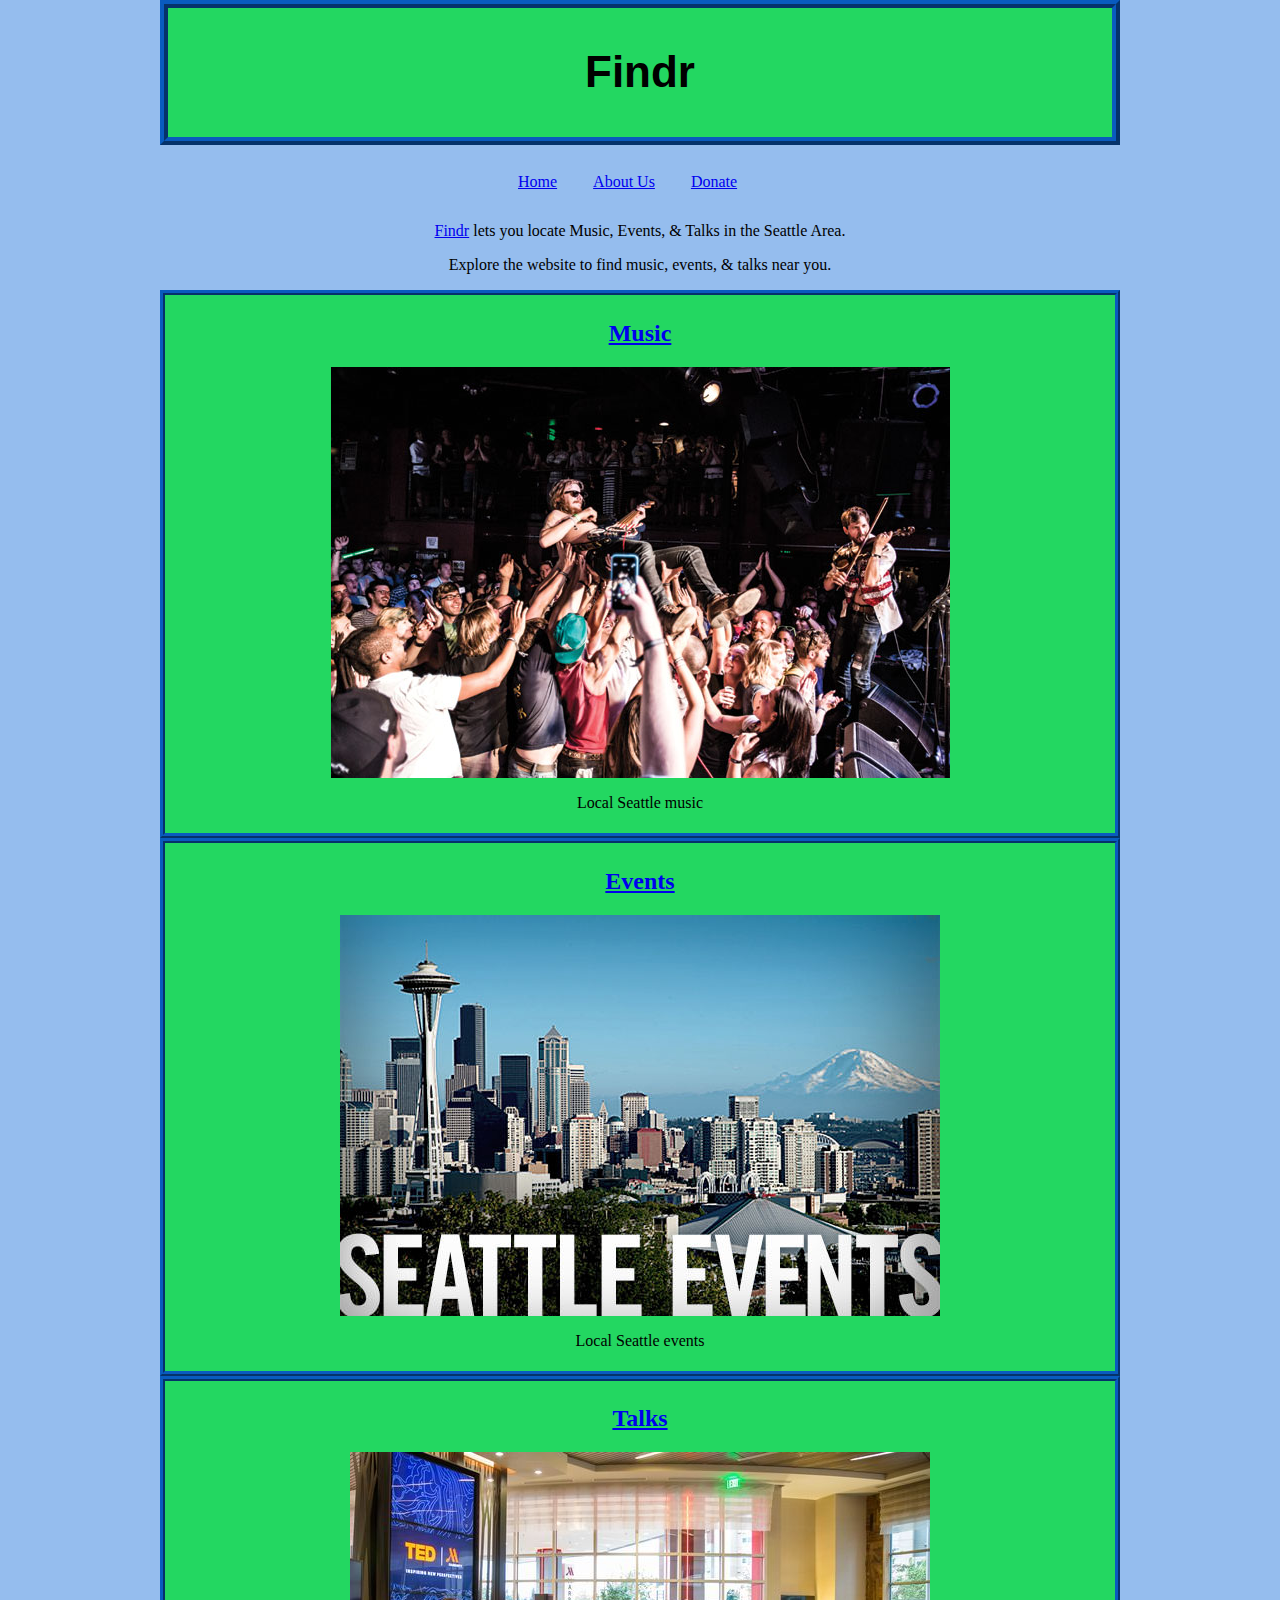
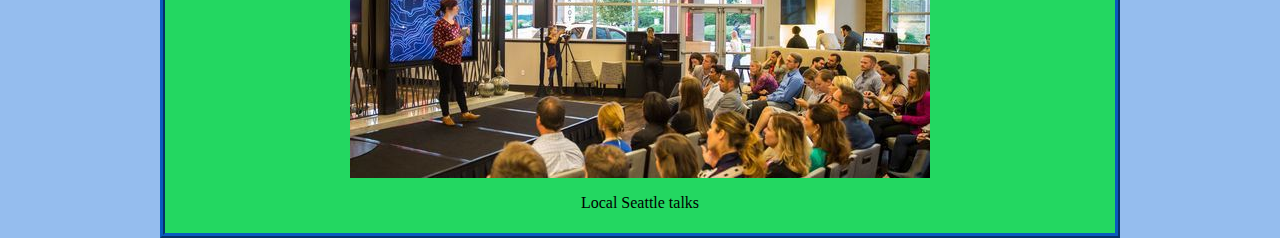
<file: index.html>
<html>
  <head>
    <!-- this is a comment for instructions to the browser that we dont want people to see -->
    <title>Findr</title>
    <link href="index.css" type="text/css" rel="stylesheet">
  </head>
  <body>
    <!-- this is another comment -->
    <header>
      <h1>
        Findr
      </h1>
    </header>
    <nav>
      <ul>
        <li>
          <a href="index.html">Home</a>
        </li>
        <li>
          <a href="about_us.html">About Us</a>
        </li>
        <li>
          <a href="donate.html">Donate</a>
        </li>
      </ul>
    </nav>
    <section>
      <p>
        <a href="https://www.seattletimes.com/entertainment/music/10-upcoming-seattle-concerts-to-get-excited-about/">Findr</a> lets you locate Music, Events, & Talks in the Seattle Area.
      </p>
      <p>
        Explore the website to find music, events, & talks near you.
      </p>
      <article class= "articlebackground">
      <h2><a href= "http://www.thestranger.com/events/music">Music<a/></h2>
      <img src= "seamusic.jpg">
      <p>Local Seattle music</p>
    </article>
    <article class="articlebackground">
      <h2><a href= "http://www.thestranger.com/events/">Events<a/></h2>
      <img src= "seaevents.jpg">
      <p>Local Seattle events</p>
    </article>
    <article class= "articlebackground">
      <h2><a href= "https://www.thestranger.com/events/readings">Talks</a></h2>
      <img src= "seatalks.jpg">
      <p>Local Seattle talks</p>
    </article>

    </section>
    <aside>
    </aside>
    <footer>
    </footer>
  </body>
</html>
</file>
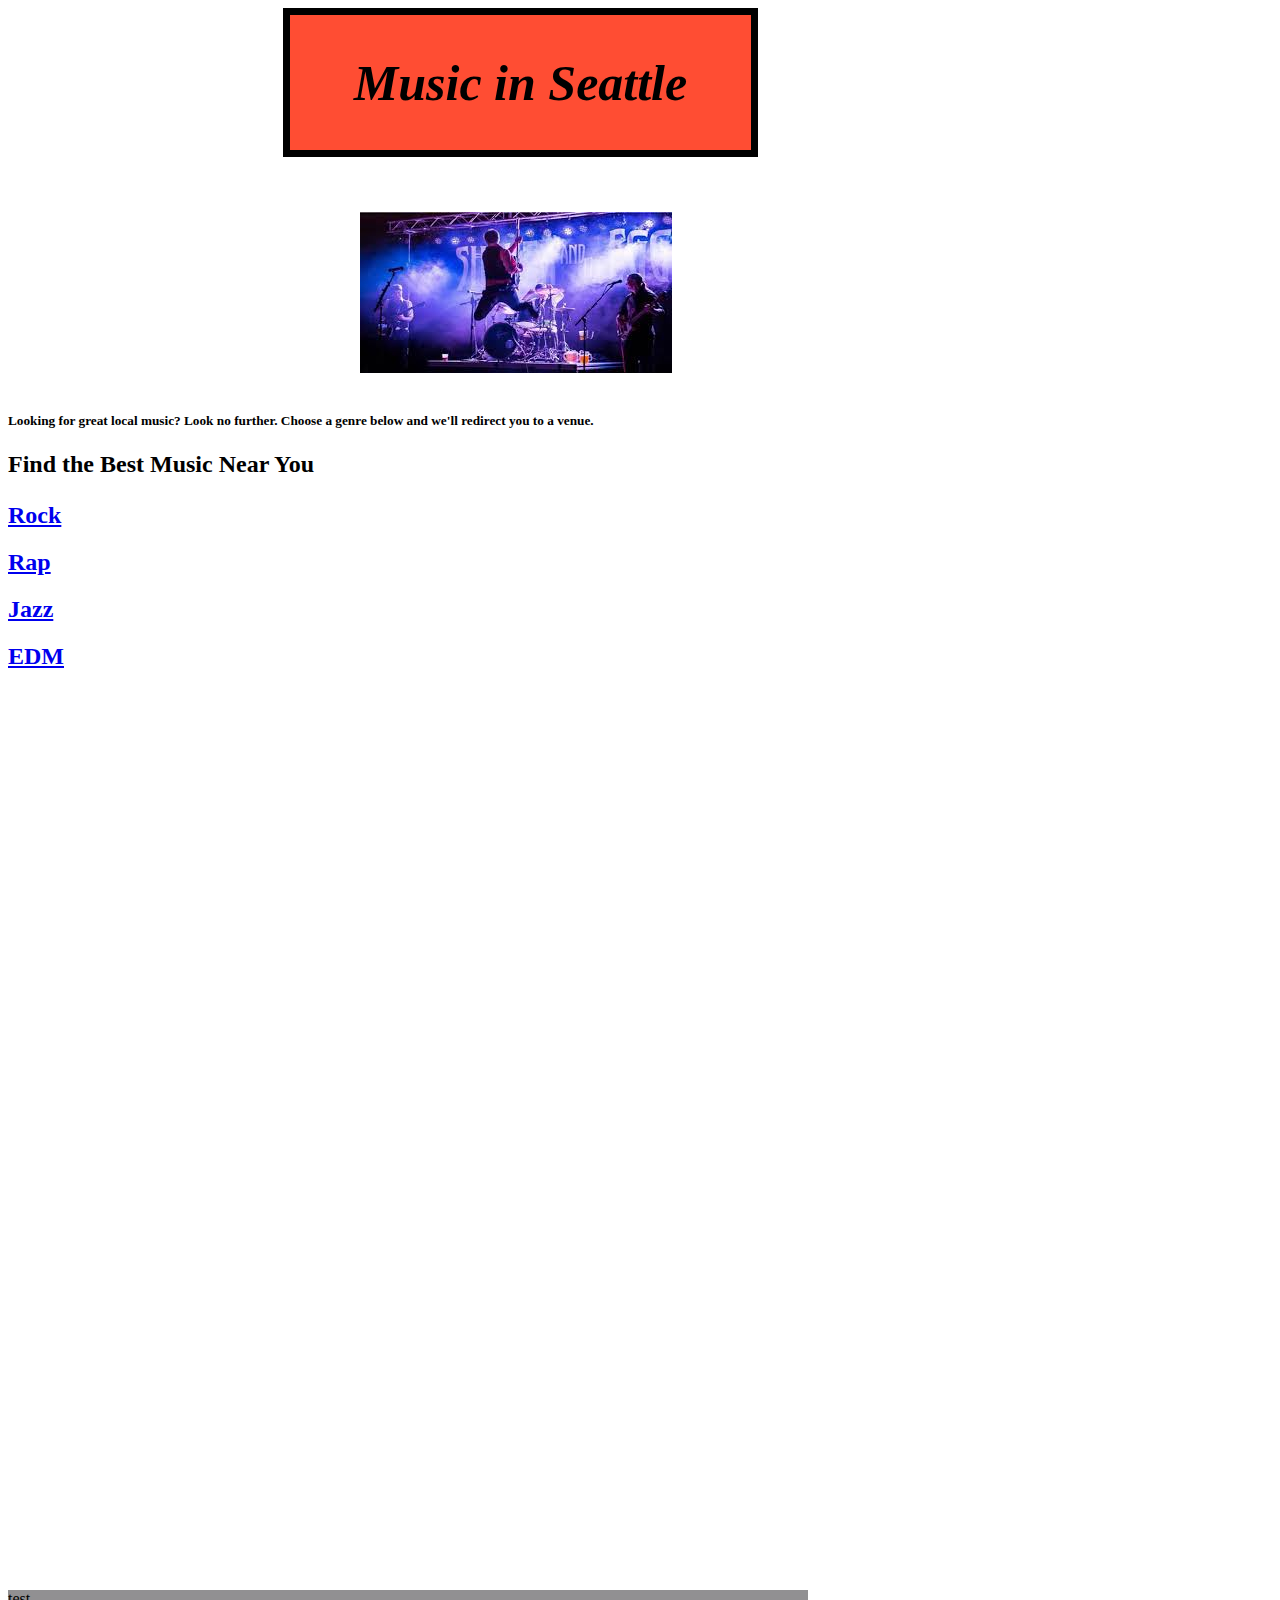
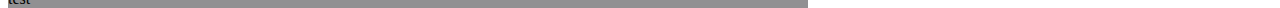
<file: about_us.html>
<html>
  <head>
    <title> Music in Seattle </title>
    <link href="about_us.css" type="text/css" rel="stylesheet">
  </head>

  <body>
    <header>
      <h1>
          Music in Seattle
    </header>
    <img src="airband.jpg">
    <br/>
    <h5>Looking for great local music? Look no further. Choose a genre below and we'll redirect you to a venue.
    <nav>
    </nav>
    <section>
    </section>
    <br/>

      <p>
          <h2>Find the Best Music Near You
      </p>

      <h2>
        <a href="https://www.thecrocodile.com/">Rock</a>
      <h2>
        <a href="http://www.showboxpresents.com/">Rap</a>
      <h2>
        <a href="https://www.jazzalley.com/www-home/">Jazz</a>
      <h2>
        <a href="https://edmtrain.com/seattle-wa">EDM</a>
      </h2>

    <aside>
    </aside>
    <footer> test
    </footer>
  </body>
</html>
</file>
<file: index.css>
/* Note to students: Some properties are given to you to fill out,
others you can modify as they stand, and if you have time,
there are definitely some properties you should add!*/

    html {
      height: 100%;
    }
    body {
       width: 960px;
       height: 100%;
       margin: 0 auto;
       text-align: center;
       background-color: #95bdee;
    }

    header {
        background-color: #23d761;
        padding: 10px;
        border: 8px ridge #095bbe;
        text-align: center;
        font-size: 22px;
        display: block;
        font-family: helvetica;
    }
    nav {
        float: left;
        width: 100%;
        margin-left: 300px

    }
    nav ul {
        padding: ;
        float: left;
        border-bottom: ;
        list-style-type: none;
    }
    nav li {
        float: left;
    }
    nav li a {
        display: block;
        height: 25px;
        padding: 12px 18px 8px 18px;
        vertical-align: middle;

    }
    a {
        color: ;
    }
    section {
        /*width: 73%;*/
        /*display: inline-block;*/
        /*float: left;*/
        margin: 0 auto;
    }
    aside {
        width: 17%;
        display: inline-block;
        background-color:;
        padding:;
    }
    aside ul {
        list-style-type: none;
    }
    .articlebackground {
      background-color: #23d761;
      margin: 0 auto;
      padding: 5px;
      border: 5px ridge #095bbe;
    }
    footer {
        width: 790px;
        background-color:;
        color:;
        clear: both;
        display: block;
    }
</file>
<file: about_us.css>
/* Note to students: Some properties are given to you to fill out,
others you can modify as they stand, and if you have time,
there are definitely some properties you should add!*/

    html {
      height: 100%;
    }
    body {
       width: 800px;
       height: 100%;
    }

    header {
        text-align: center;
        background-color: #ff4d33 ;
        padding: 5px;
        border: 7px solid #000000;
        margin-left: 275px;
        margin-right: 50px;
        font-size: 25px;
        font-style: italic;
        display: block;
    }
    section {width: 100%;
    display: block;
    background-color: #919092;
  }

    img  {
      display: block;
      margin-left: 44%;
      margin-top: 55px;
    }
    nav {
        float: left;
        width: 100%;
    }
    nav ul {
        padding: ;
        float: left;
        border-bottom: ;
        list-style-type: none;
    }
    nav li {
        float: left;
    }
    nav li a {
        display: block;
        height: 25px;
        padding: 12px 18px 8px 18px;
        vertical-align: middle;
    }
    a {
        color: ;
    }
    section {
        width: 73%;
        display: inline-block;
        float: left;
        background-color: #a28e8b;
    }

    aside {
        width: 17%;
        display: inline-block;
        background-color:;
        padding:;
        min-height: 100%;
    }
    aside ul {
        list-style-type: none;
    }

    footer {
        width:;
        height:;
        background-color:#919092;
        margin-bottom: auto;
        color:;
        clear: both;
        display: block;
    }
</file>
